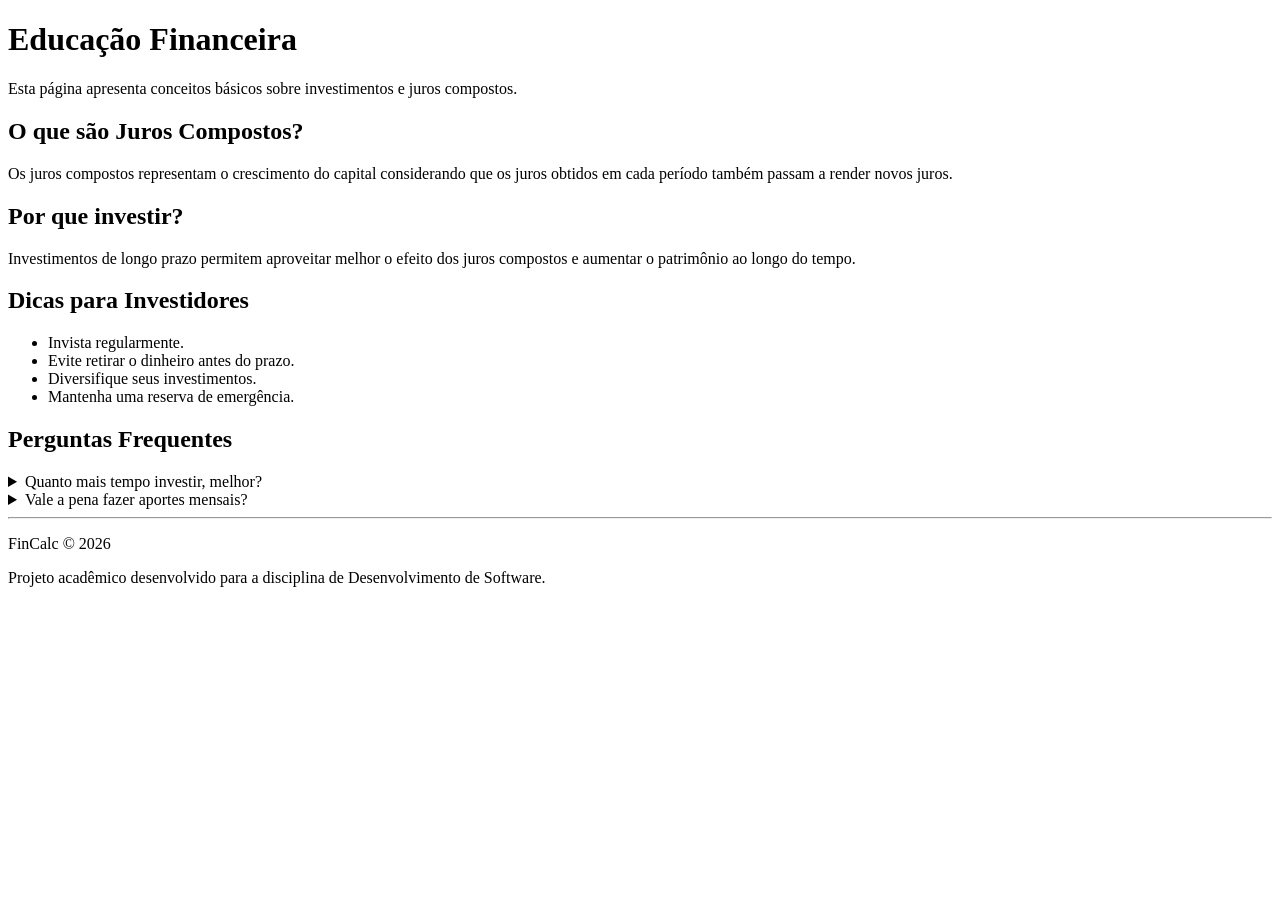
<file: educacao-financeira.html>
<!DOCTYPE html>
<html lang="pt-BR">
<head>
    <meta charset="UTF-8">
    <meta name="viewport" content="width=device-width, initial-scale=1.0">
    <title>Educação Financeira - FinCalc</title>
</head>
<body>

<h1>Educação Financeira</h1>

<p>
Esta página apresenta conceitos básicos sobre investimentos e juros compostos.
</p>
<h2>O que são Juros Compostos?</h2>

<p>
Os juros compostos representam o crescimento do capital considerando que os juros obtidos em cada período também passam a render novos juros.
</p>

<h2>Por que investir?</h2>

<p>
Investimentos de longo prazo permitem aproveitar melhor o efeito dos juros compostos e aumentar o patrimônio ao longo do tempo.
</p>
<h2>Dicas para Investidores</h2>

<ul>
<li>Invista regularmente.</li>
<li>Evite retirar o dinheiro antes do prazo.</li>
<li>Diversifique seus investimentos.</li>
<li>Mantenha uma reserva de emergência.</li>
</ul><h2>Perguntas Frequentes</h2>

<details>
<summary>Quanto mais tempo investir, melhor?</summary>
<p>Sim. Quanto maior o tempo de aplicação, maior será o efeito dos juros compostos.</p>
</details>

<details>
<summary>Vale a pena fazer aportes mensais?</summary>
<p>Sim. Os aportes mensais aumentam significativamente o patrimônio acumulado.</p>
</details><hr>

<footer>
<p>FinCalc © 2026</p>
<p>Projeto acadêmico desenvolvido para a disciplina de Desenvolvimento de Software.</p>
</footer></body>
</html>
</file>
